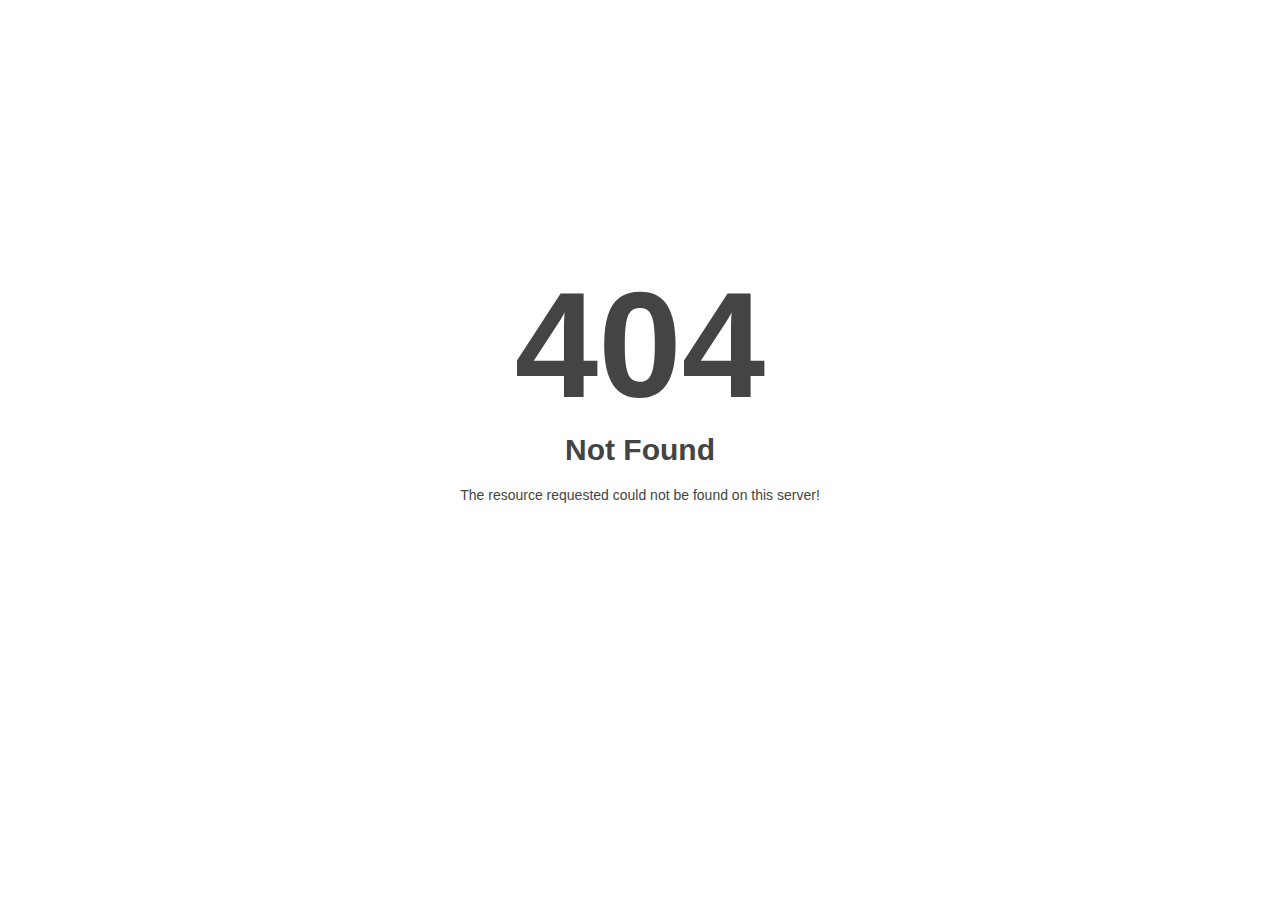
<file: assets/css/owl.video.play.html>
<!DOCTYPE html>
<html style="height:100%">

<!-- Mirrored from eeksolana.com/assets/css/owl.video.play.html by HTTrack Website Copier/3.x [XR&CO'2014], Tue, 26 Dec 2023 19:22:43 GMT -->
<head>
<meta name="viewport" content="width=device-width, initial-scale=1, shrink-to-fit=no" />
<title> 404 Not Found
</title></head>
<body style="color: #444; margin:0;font: normal 14px/20px Arial, Helvetica, sans-serif; height:100%; background-color: #fff;">
<div style="height:auto; min-height:100%; ">     <div style="text-align: center; width:800px; margin-left: -400px; position:absolute; top: 30%; left:50%;">
        <h1 style="margin:0; font-size:150px; line-height:150px; font-weight:bold;">404</h1>
<h2 style="margin-top:20px;font-size: 30px;">Not Found
</h2>
<p>The resource requested could not be found on this server!</p>
</div></div></body>
<!-- Mirrored from eeksolana.com/assets/css/owl.video.play.html by HTTrack Website Copier/3.x [XR&CO'2014], Tue, 26 Dec 2023 19:22:43 GMT -->
</html>
</file>
